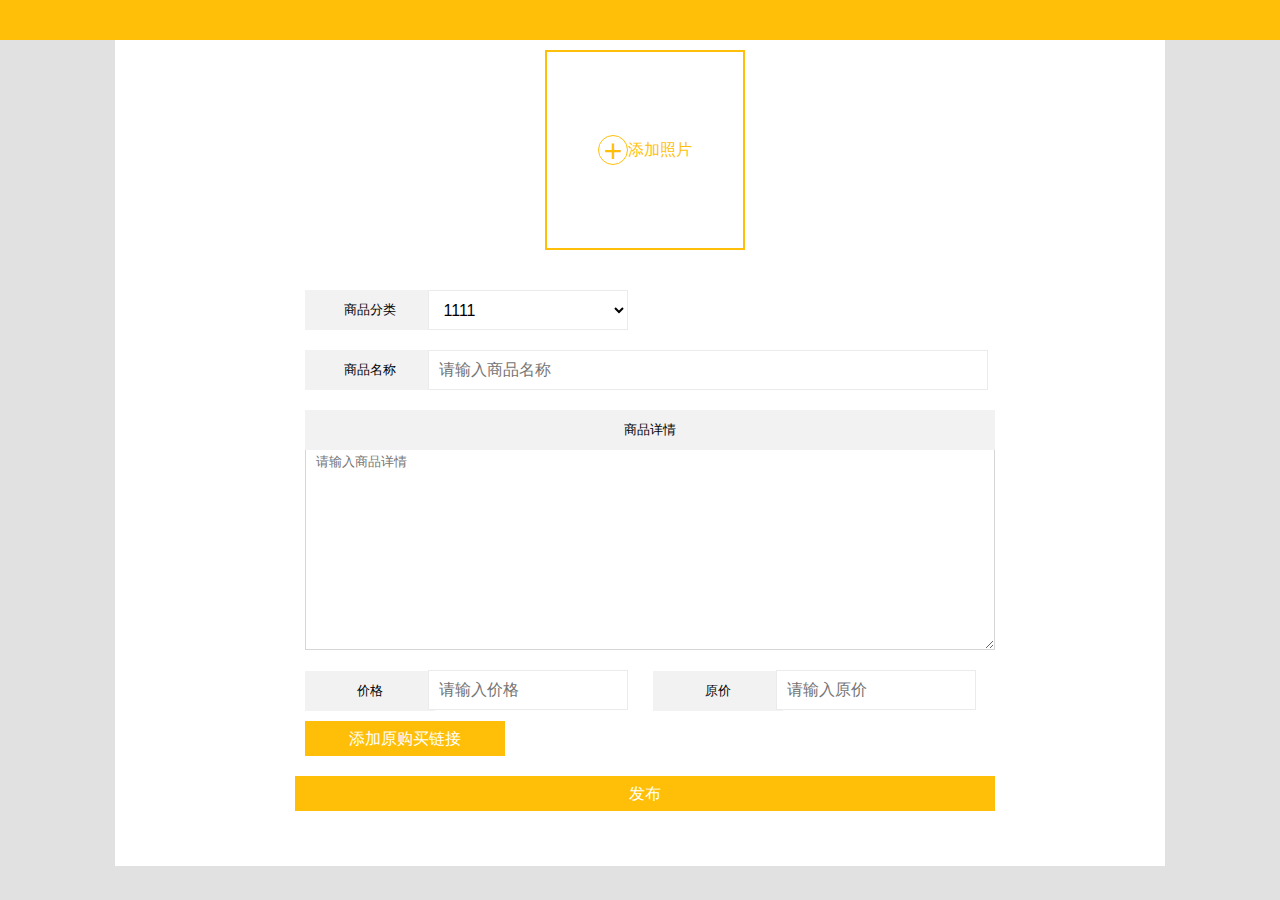
<file: publish.html>
<!DOCTYPE html>
<html lang="en">
<head>
    <meta charset="UTF-8">
    <title>我要发布</title>
    <!--<meta name="viewport" content="width=device-width, initial-scale=1"/>-->
    <link rel="stylesheet" href="css/publish.css">
    <script src="js/jquery.min.js"></script>
    <link rel="stylesheet" href="测试/base.css">
</head>
<body>
<div class="pubheader">
</div>
<div class="pubmain">
    <div class="main-addinfo">
        <div class="addphoto-box">
            <span class="pho_icon">+</span>
            <sapn class="pho_describe">添加照片</sapn>
        </div>
        <div class="addcontent-box">
            <span class="inputPrompt">商品分类</span>
            <select name="" id="classList" class="input">
                <option value="商品分类">1111</option>
                <option value="商品分类">2222</option>
                <option value="商品分类">商品分类</option>
                <option value="商品分类">商品分类</option>
                <option value="商品分类">商品分类</option>
                <option value="商品分类">商品分类</option>
                <option value="商品分类">商品分类</option>
            </select>
        </div>
        <div class="addname-box">
            <span class="inputPrompt">商品名称</span>
            <input type="text" class="input" placeholder="请输入商品名称">
        </div>
        <div class="adddetails-box">
            <span class="inputPrompt long">商品详情</span>
            <textarea  class="input area" placeholder="请输入商品详情"></textarea>
        </div>
        <!--价格-->
        <div class="addprice-box">
            <div class="price_now">
                <span class="inputPrompt">价格</span>
                <input type="number" class="input" placeholder="请输入价格">
            </div>
            <div class="price_base">
                <span class="inputPrompt">原价</span>
                <input type="number" class="input" placeholder="请输入原价">
            </div>
        </div>
        <!--购买链接按钮-->
        <div class="addbasebuy-box">
            <div id="buyBase" class="openherf">添加原购买链接</div>
        </div>
        <!--够买链接-->
        <div class="addherf-box" id="buyHerf">
            <span class="inputPrompt long">原购买链接</span>
            <input type="text" class="input" placeholder="请输入商品名称">
        </div>

        <!--交易地址-->
        <!--<div class="address-box">
            <span class="inputPrompt">交易地址</span>
            <input type="text" class="input" placeholder="请输入交易地址">
        </div>-->
        <!--联系方式-->
        <!--<div class="addcontect-box1">
            <span class="inputPrompt">手机号</span>
            <input type="text" class="input" placeholder="请输入手机号">
        </div>
        <div class="addcontect-box2">
            <span class="inputPrompt">微信号</span>
            <input type="text" class="input" placeholder="请输入微信号">
        </div>
        <div class="addcontect-box3">
            <span class="inputPrompt">QQ号</span>
            <input type="text" class="input" placeholder="请输入QQ号">
        </div>-->
    </div>
    <div class="mian-button">
        <div class="button">发布</div>
    </div>
</div>

<script>
	var buyBase=$("#buyBase");
	buyBase.click(function () {
		var a=buyBase.prop('class');
		var buyHerf=$('#buyHerf');
		if(a=='closeherf'){
//			$(this).removeClass('closeherf').addClass('openherf').html('添加原链接');
			$(this).prop('class','openherf').html('添加原链接')
			buyHerf.css('display','none')
		}else if(a=='openherf'){
//			$(this).removeClass('openherf').addClass('closeherf').html('关闭链接');
			$(this).prop('class','closeherf').html('关闭链接')
			buyHerf.css('display','block')

		}
	});
	//	buyOpen.click(function () {
	//		buyBase.addClass('closeherf').removeClass('openherf');
	//		buyBase.html('关闭链接');
	//	});
	//	buyClose.hover(function () {
	//		alert('kk');
	//		buyBase.addClass('openherf').removeClass('closeherf');
	//		buyBase.html('添加原购买链接');
	//	})
</script>
</body>
</html>
</file>
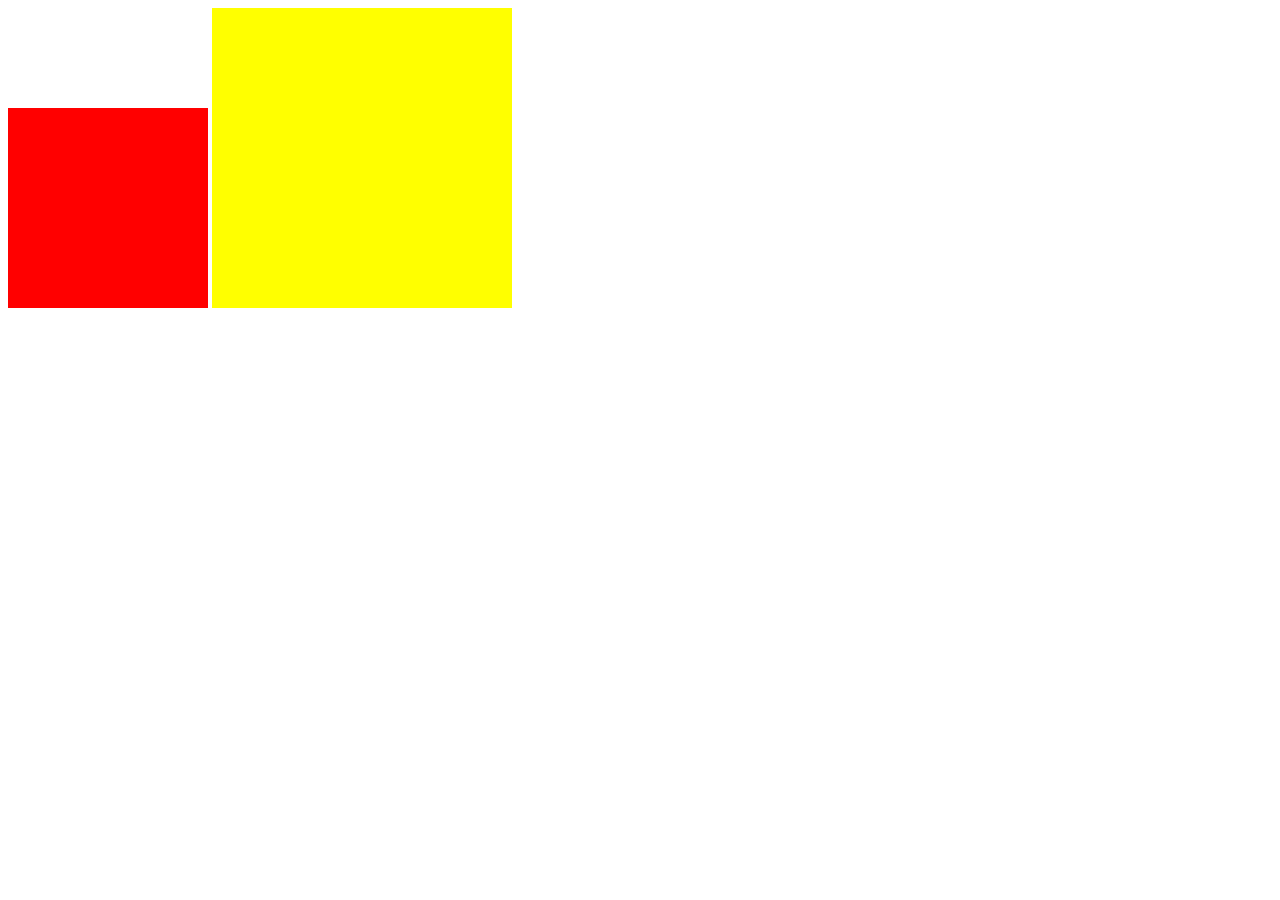
<file: 测试/测试.html>
<!DOCTYPE html>
<html>
<head>
    <meta http-equiv="Content-Type" content="text/html; charset=UTF-8">
    <title>
        RunJS 演示代码
    </title>
    <style>
        body{
            overflow-x: hidden;
        }
        .a{
            display: inline-block;
            width: 200px;
            height: 200px;
            background-color: red;
        }
        .b{
            display: inline-block;
            width: 300px;
            height: 300px;
            background-color: yellow;
        }
    </style>
    <script>

    </script>
</head>
<body>
<div class="a"></div>
<div class="b"></div>
</body>
</html>
</file>
<file: css/publish.css>
@charset "UTF-8";
* {
  margin: 0;
  padding: 0;
  -webkit-box-sizing: border-box;
  -moz-box-sizing: border-box;
  box-sizing: border-box; }

body {
  background-color: rgba(205, 205, 205, 0.6);
  font-size: 100%;
  font-family: "Comic Sans MS","幼圆","黑体",sans-serif;
  width: 100%;
  height: 100%;
  overflow-x: hidden; }

a {
  text-decoration: none;
  color: #ffffff; }

.input {
  width: 200px;
  height: 40px;
  background-color: #fff;
  /* background-color: #fff; */
  border: 1px solid rgba(204, 204, 204, 0.4);
  display: inline-block;
  font-size: 1em;
  vertical-align: middle;
  padding: 3px 10px;
  margin-left: -11px; }
  .input option {
    color: #000;
    font-size: 1.2em; }

.input:focus {
  outline: none;
  border: 1px solid #ffbf08;
  background-color: #ffffff !important; }

.input:hover {
  border: 1px solid #ffbf08 !important; }

.inputPrompt {
  display: inline-block;
  width: 130px;
  height: 40px;
  background-color: rgba(204, 204, 204, 0.25);
  text-align: center;
  line-height: 40px;
  font-size: 0.8em; }

.pubheader {
  width: 100%;
  background-color: #ffbf08; }

.pubmain {
  margin: 0 auto;
  height: 100%;
  background-color: #fff;
  padding: 10px 0 10px 10px; }
  .pubmain .main-addinfo {
    width: 100%;
    height: 100%; }
  .pubmain .addphoto-box {
    width: 200px;
    height: 200px;
    border: 2px solid #ffbf08;
    margin: 0 auto 30px;
    display: flex;
    align-items: center;
    justify-content: center;
    cursor: pointer; }
    .pubmain .addphoto-box .pho_icon {
      width: 30px;
      height: 30px;
      border-radius: 30px;
      border: 1px solid #ffbf08;
      text-align: center;
      line-height: 30px;
      font-size: 2em;
      color: #ffbf08; }
    .pubmain .addphoto-box .pho_describe {
      text-align: center;
      line-height: 30px;
      font-size: 1em;
      color: #ffbf08; }
  .pubmain .addcontent-box, .pubmain .addname-box, .pubmain .adddetails-box, .pubmain .addprice-box, .pubmain .addherf-box, .pubmain .addpay-box, .pubmain .address-box, .pubmain .addcontect-box1,
  .pubmain .addcontect-box2,
  .pubmain .addcontect-box3 {
    width: 700px;
    margin: 0 auto;
    padding: 10px 0 10px 10px; }
    .pubmain .addcontent-box select:focus, .pubmain .addname-box select:focus, .pubmain .adddetails-box select:focus, .pubmain .addprice-box select:focus, .pubmain .addherf-box select:focus, .pubmain .addpay-box select:focus, .pubmain .address-box select:focus, .pubmain .addcontect-box1 select:focus,
    .pubmain .addcontect-box2 select:focus,
    .pubmain .addcontect-box3 select:focus {
      outline: none;
      border: 1px solid #ffbf08;
      background-color: #ffffff !important; }
  .pubmain .addname-box input {
    width: 560px; }
  .pubmain .adddetails-box .long {
    display: block;
    width: 690px; }
  .pubmain .adddetails-box .area {
    display: block;
    width: 690px;
    height: 200px;
    margin: 0;
    border: 1px solid rgba(204, 204, 204, 0.8);
    border-top: 0px; }
  .pubmain .addprice-box {
    padding-right: 0; }
    .pubmain .addprice-box .price_now {
      display: inline-block; }
    .pubmain .addprice-box .price_base {
      display: inline-block;
      margin-left: 20px; }
  .pubmain .addbasebuy-box {
    width: 680px;
    height: 35px;
    margin: 0 auto; }
    .pubmain .addbasebuy-box .openherf, .pubmain .addbasebuy-box .closeherf {
      display: block;
      width: 200px;
      height: 35px;
      background-color: #ffbf08;
      text-align: center;
      line-height: 35px;
      font-size: 1em;
      color: #ffffff;
      cursor: pointer; }
    .pubmain .addbasebuy-box .closeherf {
      background-color: rgba(255, 60, 26, 0.93); }
  .pubmain .addherf-box {
    display: none; }
    .pubmain .addherf-box input {
      width: 560px; }
  .pubmain .addpay-box {
    line-height: 35px;
    font-size: 0.8em; }
    .pubmain .addpay-box input {
      display: inline-block;
      width: 20px;
      height: 20px;
      vertical-align: middle;
      margin-right: 6px; }
  .pubmain .address-box input {
    width: 560px; }
  .pubmain .addcontect-box1 input,
  .pubmain .addcontect-box2 input,
  .pubmain .addcontect-box3 input {
    width: 560px; }

.mian-button {
  width: 700px;
  height: 50px;
  margin: 20px auto 30px; }
  .mian-button .button {
    width: 700px;
    height: 35px;
    background-color: #ffbf08;
    margin: 0 auto;
    color: #ffffff;
    text-align: center;
    line-height: 35px;
    cursor: pointer; }

/*# sourceMappingURL=publish.css.map */
</file>
<file: 测试/base.css>
html {
  font-family: sans-serif;
  -webkit-text-size-adjust: 100%;
  -ms-text-size-adjust: 100%; }

.container-fluid {
  width: 100%; }

@media (max-width: 1030px) {
  .page_search {
    left: 670px !important; } }
@media (max-width: 1180px) {
  .page_search {
    width: 200px !important; } }
@media (min-width: 0px) {
  .main {
    width: 1600px; }

  .hot_5,
  .new_5,
  .bd_num:nth-child(5) {
    display: block !important;
    margin-right: 0  !important; }

  .hot_4,
  .new_4,
  .bd_num:nth-child(4) {
    margin-right: 79px !important; } }
@media (min-width: 768px) {
  .main {
    width: 980px; }

  .type_wrap {
    width: 920px; }

  .hot_5,
  .new_5,
  .bd_num:nth-child(5) {
    display: none !important; }

  .hot_4,
  .new_4,
  .bd_num:nth-child(4) {
    margin-right: 0 !important; } }
@media (min-width: 992px) {
  .main {
    width: 1200px; }

  .type_wrap {
    width: 1160px; }

  .hot_5,
  .new_5,
  .bd_num:nth-child(5) {
    display: block !important;
    margin-right: 0  !important; }

  .hot_4,
  .new_4,
  .bd_num:nth-child(4) {
    margin-right: 43px !important; } }
@media (min-width: 1200px) {
  .main {
    width: 1600px; }

  .type_wrap {
    width: 1500px; }

  .hot_5,
  .new_5,
  .bd_num:nth-child(5) {
    display: block !important;
    margin-right: 0  !important; }

  .hot_4,
  .new_4,
  .bd_num:nth-child(4) {
    margin-right: 79px !important; } }
@media (min-width: 0px) {
  .pubheader {
    height: 40px; }

  .pubmain {
    width: 768px; } }
@media (min-width: 768px) {
  .pubheader {
    height: 40px; }

  .pubmain {
    width: 768px; } }
@media (min-width: 992px) {
  .pubmain {
    width: 1050px; } }
@media (min-width: 1200px) {
  .pubmain {
    width: 1050px; } }

/*# sourceMappingURL=base.css.map */
</file>
